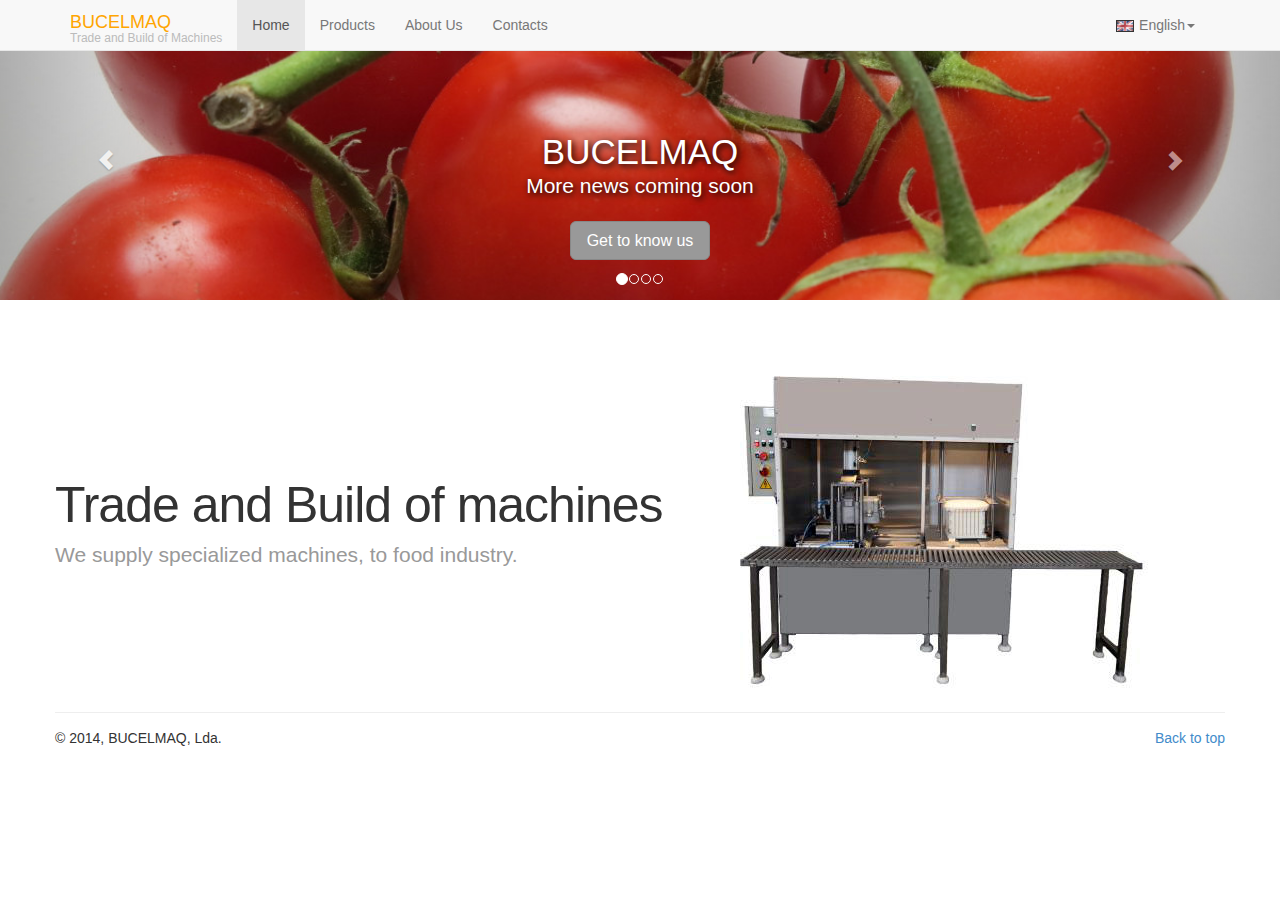
<file: en/index.html>
<!DOCTYPE html><head><meta charset=utf-8><meta http-equiv=X-UA-Compatible content="IE=edge"><meta name=viewport content="width=device-width, initial-scale=1"><meta name=description content=""><meta name=author content=""><link rel="shortcut icon" href=/public/assets/ico/favicon.ico><title>BUCELMAQ</title><link href=/public/cdn/twitter-bootstrap/3.1.1/css/bootstrap.min.css rel=stylesheet><link href=/public/css/custom.css rel=stylesheet></head><body role=document><div role=navigation class="navbar navbar-default navbar-fixed-top"><div class=container><div class=navbar-header><button type=button data-toggle=collapse data-target=.navbar-collapse class=navbar-toggle><span class=sr-only>Toogle navigation</span><span class=icon-bar></span><span class=icon-bar></span><span class=icon-bar></span><span class=icon-bar></span></button><a href=index.html class=navbar-brand><font color=Orange>BUCELMAQ</font><br><span>Trade and Build of Machines</span></a></div><div class="navbar-collapse collapse"><ul class="nav navbar-nav"><li class=menu><a href=index.html>Home</a></li><li class=menu><a href=products.html>Products</a></li><li class=menu><a href=about-us.html>About Us</a></li><li class=menu><a href=contacts.html>Contacts</a></li></ul><div class=navbar-right><ul class="nav navbar-nav"><li class=dropdown><a href=# data-toggle=dropdown data-locale=en class="current-locale dropdown-toggle"><img src=/public/assets/flags/en.gif class=flag>English<b class=caret></b></a><ul class=dropdown-menu><li><a href=# data-locale=fr class=locale><img src=/public/assets/flags/fr.gif class=flag>Français</a></li><li><a href=# data-locale=pt class=locale><img src=/public/assets/flags/pt.gif class=flag>Português</a></li></ul></li></ul></div></div></div></div><div id=myCarousel data-ride=carousel class="carousel slide"><ol class=carousel-indicators><li data-target=#myCarousel data-slide-to=0 class=active></li><li data-target=#myCarousel data-slide-to=1></li><li data-target=#myCarousel data-slide-to=2></li><li data-target=#myCarousel data-slide-to=3></li></ol><div class=carousel-inner><div class="item active"><img src=/public/assets/images/tomates1200x480.jpg class=img-responsive><div class=container-fluid><div class=carousel-caption><h1>BUCELMAQ</h1><p>More news coming soon</p><p><a href=about-us.html role=button class="btn btn-lg btn-primary">Get to know us</a></p></div></div></div><div class=item><img src=/public/assets/images/couves1200x480.jpg><div class=container-fluid><div class=carousel-caption><h1>Hardware Solutions</h1><p>Customized hardware development</p><p><a href=products.html role=button class="btn btn-lg btn-primary">Catalog</a></p></div></div></div><div class=item><img src=/public/assets/images/2espetadas1200x480.jpg class=img-responsive><div class=container-fluid><div class=carousel-caption><h1>BUCELMAQ</h1><p>More news coming soon</p><p><a href=about-us.html role=button class="btn btn-lg btn-primary">Get to know us</a></p></div></div></div><div class=item><img src=/public/assets/images/pineapple-1200x480.jpg><div class=container-fluid><div class=carousel-caption><h1>Hardware Solutions</h1><p>Customized hardware development</p><p><a href=products.html role=button class="btn btn-lg btn-primary">Catalog</a></p></div></div></div></div><a href=#myCarousel data-slide=prev class="left carousel-control"><span class="glyphicon glyphicon-chevron-left"></span></a><a href=#myCarousel data-slide=next class="right carousel-control"><span class="glyphicon glyphicon-chevron-right"></span></a></div><div class="container marketing"><div class="row featurette"><div class=col-md-7><h2 class=featurette-heading>Trade and Build of machines</h2><p class="lead text-muted">We supply specialized machines, to food industry.</p></div><div class=com-md-5><img src=/public/assets/images/traitement-viandes8.jpg class="featurette-image img-responsive"></div></div><hr class=featurette-divider><footer><p class=pull-right><a href=#>Back to top</a></p><p>&copy; 2014, BUCELMAQ, Lda.</p></footer></div><script src=https://code.jquery.com/jquery-1.10.2.min.js></script><script src=/public/cdn/twitter-bootstrap/3.1.1/js/bootstrap.min.js></script><script src=/public/cdn/holder/2.3.1/holder.min.js></script><script src="https://maps.google.com/maps/api/js?sensor=true&amp;.js"></script><script src=/public/cdn/gmaps.js/0.4.9/gmaps.js></script><script src=/public/js/custom.js></script></body>
</file>
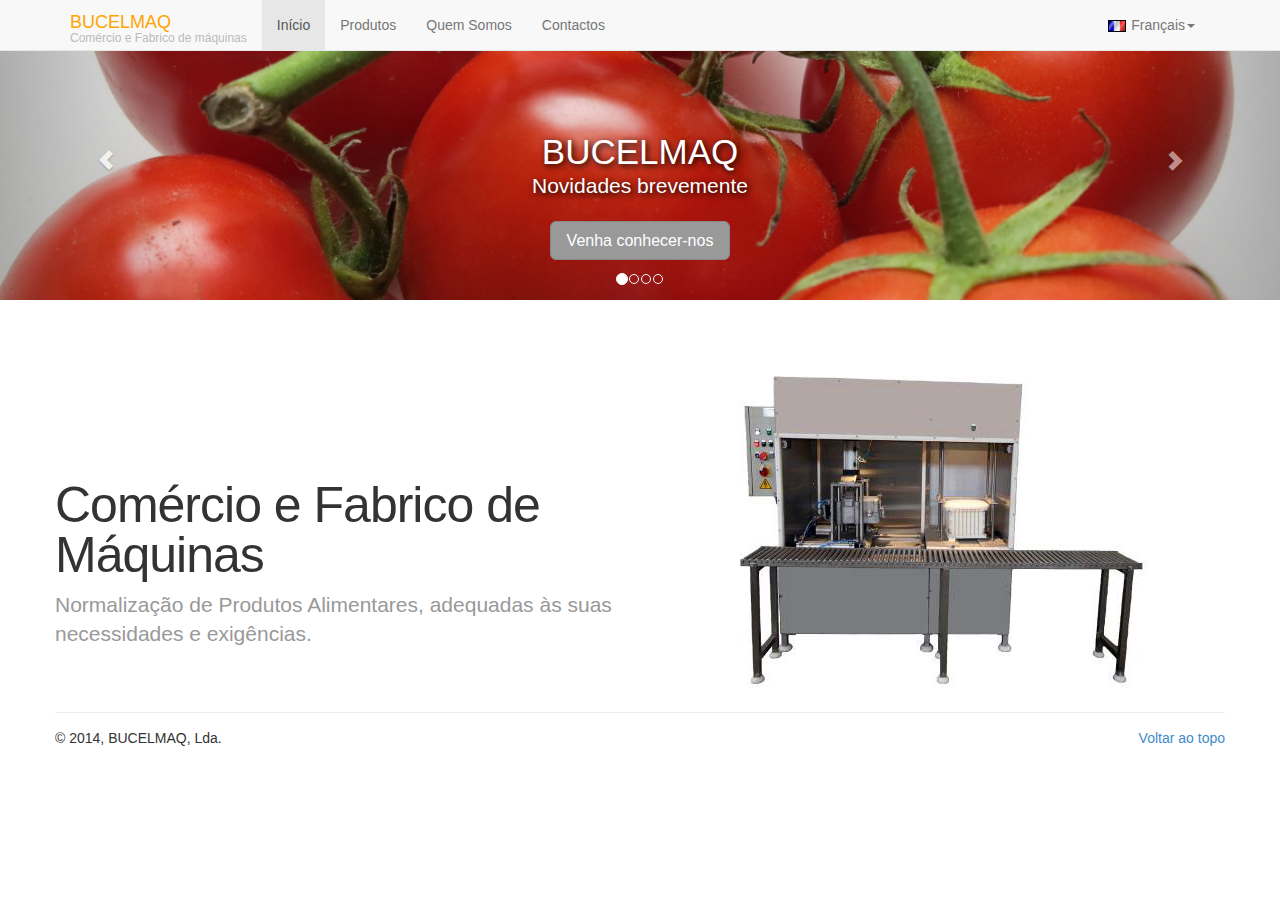
<file: fr/index.html>
<!DOCTYPE html><head><meta charset=utf-8><meta http-equiv=X-UA-Compatible content="IE=edge"><meta name=viewport content="width=device-width, initial-scale=1"><meta name=description content=""><meta name=author content=""><link rel="shortcut icon" href=/public/assets/ico/favicon.ico><title>BUCELMAQ</title><link href=/public/cdn/twitter-bootstrap/3.1.1/css/bootstrap.min.css rel=stylesheet><link href=/public/css/custom.css rel=stylesheet></head><body role=document><div role=navigation class="navbar navbar-default navbar-fixed-top"><div class=container><div class=navbar-header><button type=button data-toggle=collapse data-target=.navbar-collapse class=navbar-toggle><span class=sr-only>Toogle navigation</span><span class=icon-bar></span><span class=icon-bar></span><span class=icon-bar></span><span class=icon-bar></span></button><a href=index.html class=navbar-brand><font color=Orange>BUCELMAQ</font><br><span>Comércio e Fabrico de máquinas</span></a></div><div class="navbar-collapse collapse"><ul class="nav navbar-nav"><li class=menu><a href=index.html>Início</a></li><li class=menu><a href=products.html>Produtos</a></li><li class=menu><a href=about-us.html>Quem Somos</a></li><li class=menu><a href=contacts.html>Contactos</a></li></ul><div class=navbar-right><ul class="nav navbar-nav"><li class=dropdown><a href=# data-toggle=dropdown data-locale=fr class="current-locale dropdown-toggle"><img src=/public/assets/flags/fr.gif class=flag>Français<b class=caret></b></a><ul class=dropdown-menu><li><a href=# data-locale=en class=locale><img src=/public/assets/flags/en.gif class=flag>English</a></li><li><a href=# data-locale=pt class=locale><img src=/public/assets/flags/pt.gif class=flag>Português</a></li></ul></li></ul></div></div></div></div><div id=myCarousel data-ride=carousel class="carousel slide"><ol class=carousel-indicators><li data-target=#myCarousel data-slide-to=0 class=active></li><li data-target=#myCarousel data-slide-to=1></li><li data-target=#myCarousel data-slide-to=2></li><li data-target=#myCarousel data-slide-to=3></li></ol><div class=carousel-inner><div class="item active"><img src=/public/assets/images/tomates1200x480.jpg class=img-responsive><div class=container-fluid><div class=carousel-caption><h1>BUCELMAQ</h1><p>Novidades brevemente</p><p><a href=about-us.html role=button class="btn btn-lg btn-primary">Venha conhecer-nos</a></p></div></div></div><div class=item><img src=/public/assets/images/couves1200x480.jpg><div class=container-fluid><div class=carousel-caption><h1>Soluções de Maquinaria</h1><p>Adaptadas às suas exigências</p><p><a href=products.html role=button class="btn btn-lg btn-primary">Catálogo</a></p></div></div></div><div class=item><img src=/public/assets/images/2espetadas1200x480.jpg class=img-responsive><div class=container-fluid><div class=carousel-caption><h1>BUCELMAQ</h1><p>Novidades brevemente</p><p><a href=about-us.html role=button class="btn btn-lg btn-primary">Venha conhecer-nos</a></p></div></div></div><div class=item><img src=/public/assets/images/pineapple-1200x480.jpg><div class=container-fluid><div class=carousel-caption><h1>Soluções de Maquinaria</h1><p>Adaptadas às suas exigências</p><p><a href=products.html role=button class="btn btn-lg btn-primary">Catálogo</a></p></div></div></div></div><a href=#myCarousel data-slide=prev class="left carousel-control"><span class="glyphicon glyphicon-chevron-left"></span></a><a href=#myCarousel data-slide=next class="right carousel-control"><span class="glyphicon glyphicon-chevron-right"></span></a></div><div class="container marketing"><div class="row featurette"><div class=col-md-7><h2 class=featurette-heading>Comércio e Fabrico de Máquinas</h2><p class="lead text-muted">Normalização de Produtos Alimentares, adequadas às suas necessidades e exigências.</p></div><div class=com-md-5><img src=/public/assets/images/traitement-viandes8.jpg class="featurette-image img-responsive"></div></div><hr class=featurette-divider><footer><p class=pull-right><a href=#>Voltar ao topo</a></p><p>&copy; 2014, BUCELMAQ, Lda.</p></footer></div><script src=https://code.jquery.com/jquery-1.10.2.min.js></script><script src=/public/cdn/twitter-bootstrap/3.1.1/js/bootstrap.min.js></script><script src=/public/cdn/holder/2.3.1/holder.min.js></script><script src="https://maps.google.com/maps/api/js?sensor=true&amp;.js"></script><script src=/public/cdn/gmaps.js/0.4.9/gmaps.js></script><script src=/public/js/custom.js></script></body>
</file>
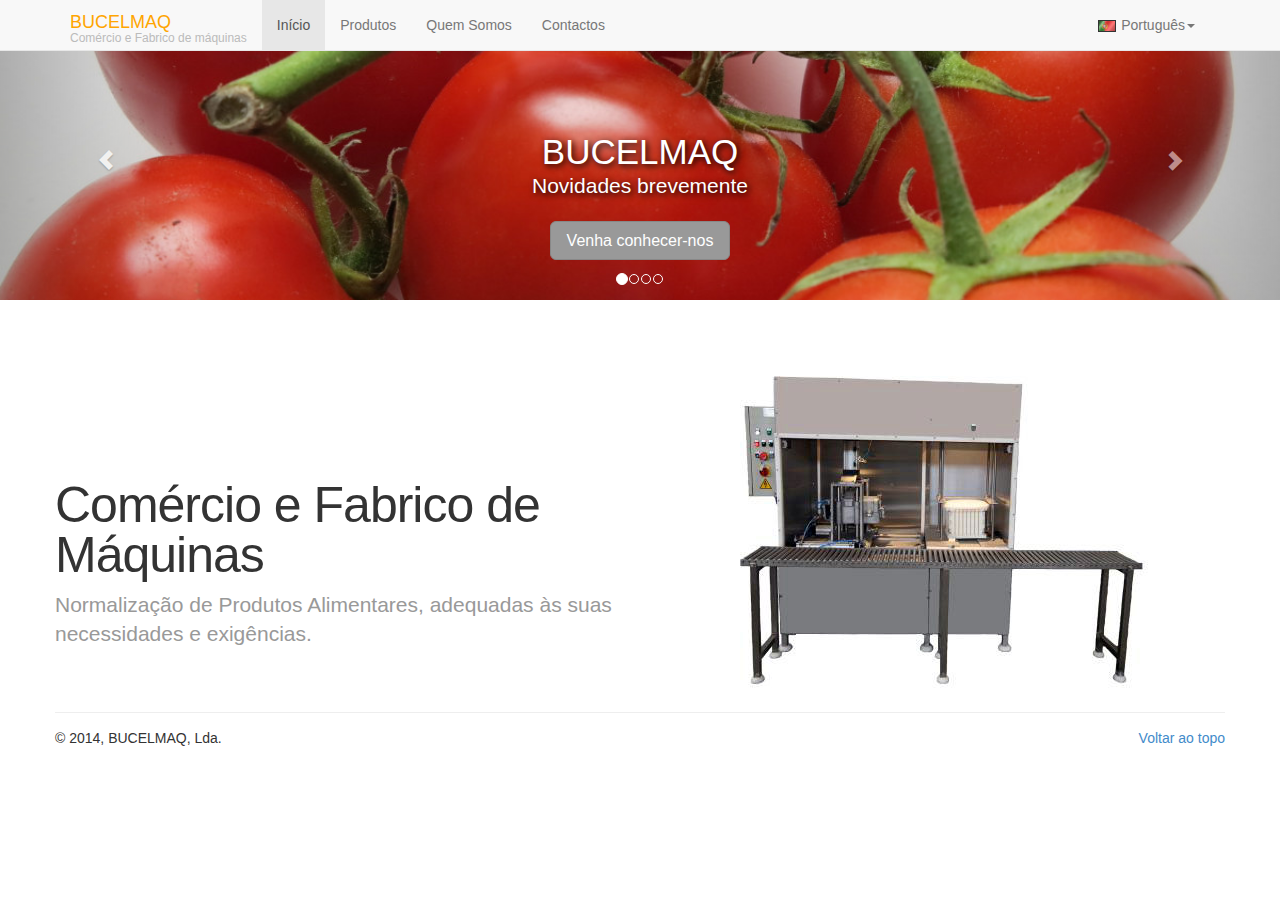
<file: pt/index.html>
<!DOCTYPE html><head><meta charset=utf-8><meta http-equiv=X-UA-Compatible content="IE=edge"><meta name=viewport content="width=device-width, initial-scale=1"><meta name=description content=""><meta name=author content=""><link rel="shortcut icon" href=/public/assets/ico/favicon.ico><title>BUCELMAQ</title><link href=/public/cdn/twitter-bootstrap/3.1.1/css/bootstrap.min.css rel=stylesheet><link href=/public/css/custom.css rel=stylesheet></head><body role=document><div role=navigation class="navbar navbar-default navbar-fixed-top"><div class=container><div class=navbar-header><button type=button data-toggle=collapse data-target=.navbar-collapse class=navbar-toggle><span class=sr-only>Toogle navigation</span><span class=icon-bar></span><span class=icon-bar></span><span class=icon-bar></span><span class=icon-bar></span></button><a href=index.html class=navbar-brand><font color=Orange>BUCELMAQ</font><br><span>Comércio e Fabrico de máquinas</span></a></div><div class="navbar-collapse collapse"><ul class="nav navbar-nav"><li class=menu><a href=index.html>Início</a></li><li class=menu><a href=products.html>Produtos</a></li><li class=menu><a href=about-us.html>Quem Somos</a></li><li class=menu><a href=contacts.html>Contactos</a></li></ul><div class=navbar-right><ul class="nav navbar-nav"><li class=dropdown><a href=# data-toggle=dropdown data-locale=pt class="current-locale dropdown-toggle"><img src=/public/assets/flags/pt.gif class=flag>Português<b class=caret></b></a><ul class=dropdown-menu><li><a href=# data-locale=en class=locale><img src=/public/assets/flags/en.gif class=flag>English</a></li><li><a href=# data-locale=fr class=locale><img src=/public/assets/flags/fr.gif class=flag>Français</a></li></ul></li></ul></div></div></div></div><div id=myCarousel data-ride=carousel class="carousel slide"><ol class=carousel-indicators><li data-target=#myCarousel data-slide-to=0 class=active></li><li data-target=#myCarousel data-slide-to=1></li><li data-target=#myCarousel data-slide-to=2></li><li data-target=#myCarousel data-slide-to=3></li></ol><div class=carousel-inner><div class="item active"><img src=/public/assets/images/tomates1200x480.jpg class=img-responsive><div class=container-fluid><div class=carousel-caption><h1>BUCELMAQ</h1><p>Novidades brevemente</p><p><a href=about-us.html role=button class="btn btn-lg btn-primary">Venha conhecer-nos</a></p></div></div></div><div class=item><img src=/public/assets/images/couves1200x480.jpg><div class=container-fluid><div class=carousel-caption><h1>Soluções de Maquinaria</h1><p>Adaptadas às suas exigências</p><p><a href=products.html role=button class="btn btn-lg btn-primary">Catálogo</a></p></div></div></div><div class=item><img src=/public/assets/images/2espetadas1200x480.jpg class=img-responsive><div class=container-fluid><div class=carousel-caption><h1>BUCELMAQ</h1><p>Novidades brevemente</p><p><a href=about-us.html role=button class="btn btn-lg btn-primary">Venha conhecer-nos</a></p></div></div></div><div class=item><img src=/public/assets/images/pineapple-1200x480.jpg><div class=container-fluid><div class=carousel-caption><h1>Soluções de Maquinaria</h1><p>Adaptadas às suas exigências</p><p><a href=products.html role=button class="btn btn-lg btn-primary">Catálogo</a></p></div></div></div></div><a href=#myCarousel data-slide=prev class="left carousel-control"><span class="glyphicon glyphicon-chevron-left"></span></a><a href=#myCarousel data-slide=next class="right carousel-control"><span class="glyphicon glyphicon-chevron-right"></span></a></div><div class="container marketing"><div class="row featurette"><div class=col-md-7><h2 class=featurette-heading>Comércio e Fabrico de Máquinas</h2><p class="lead text-muted">Normalização de Produtos Alimentares, adequadas às suas necessidades e exigências.</p></div><div class=com-md-5><img src=/public/assets/images/traitement-viandes8.jpg class="featurette-image img-responsive"></div></div><hr class=featurette-divider><footer><p class=pull-right><a href=#>Voltar ao topo</a></p><p>&copy; 2014, BUCELMAQ, Lda.</p></footer></div><script src=https://code.jquery.com/jquery-1.10.2.min.js></script><script src=/public/cdn/twitter-bootstrap/3.1.1/js/bootstrap.min.js></script><script src=/public/cdn/holder/2.3.1/holder.min.js></script><script src="https://maps.google.com/maps/api/js?sensor=true&amp;.js"></script><script src=/public/cdn/gmaps.js/0.4.9/gmaps.js></script><script src=/public/js/custom.js></script></body>
</file>
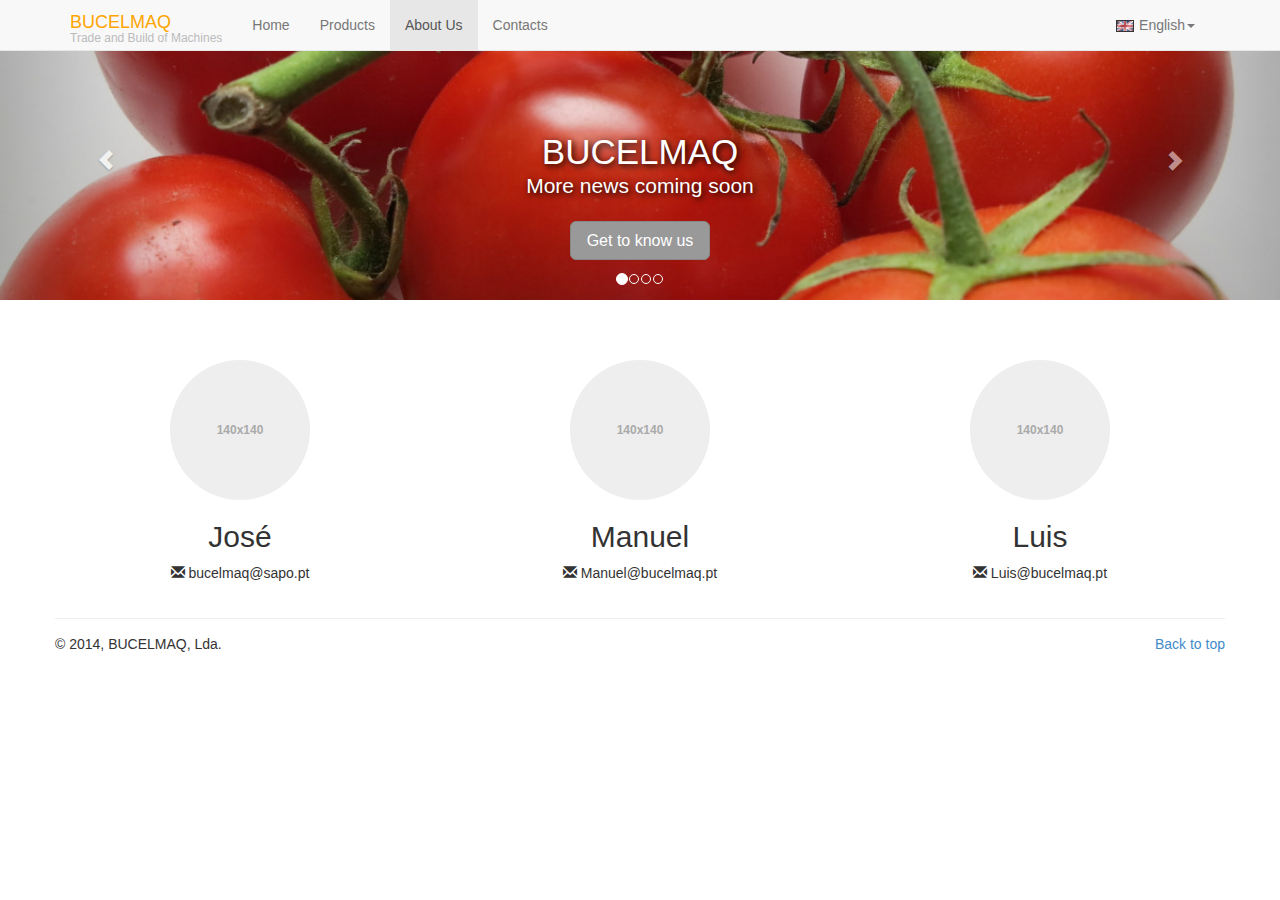
<file: en/about-us.html>
<!DOCTYPE html><head><meta charset=utf-8><meta http-equiv=X-UA-Compatible content="IE=edge"><meta name=viewport content="width=device-width, initial-scale=1"><meta name=description content=""><meta name=author content=""><link rel="shortcut icon" href=/public/assets/ico/favicon.ico><title>BUCELMAQ</title><link href=/public/cdn/twitter-bootstrap/3.1.1/css/bootstrap.min.css rel=stylesheet><link href=/public/css/custom.css rel=stylesheet></head><body role=document><div role=navigation class="navbar navbar-default navbar-fixed-top"><div class=container><div class=navbar-header><button type=button data-toggle=collapse data-target=.navbar-collapse class=navbar-toggle><span class=sr-only>Toogle navigation</span><span class=icon-bar></span><span class=icon-bar></span><span class=icon-bar></span><span class=icon-bar></span></button><a href=index.html class=navbar-brand><font color=Orange>BUCELMAQ</font><br><span>Trade and Build of Machines</span></a></div><div class="navbar-collapse collapse"><ul class="nav navbar-nav"><li class=menu><a href=index.html>Home</a></li><li class=menu><a href=products.html>Products</a></li><li class=menu><a href=about-us.html>About Us</a></li><li class=menu><a href=contacts.html>Contacts</a></li></ul><div class=navbar-right><ul class="nav navbar-nav"><li class=dropdown><a href=# data-toggle=dropdown data-locale=en class="current-locale dropdown-toggle"><img src=/public/assets/flags/en.gif class=flag>English<b class=caret></b></a><ul class=dropdown-menu><li><a href=# data-locale=fr class=locale><img src=/public/assets/flags/fr.gif class=flag>Français</a></li><li><a href=# data-locale=pt class=locale><img src=/public/assets/flags/pt.gif class=flag>Português</a></li></ul></li></ul></div></div></div></div><div id=myCarousel data-ride=carousel class="carousel slide"><ol class=carousel-indicators><li data-target=#myCarousel data-slide-to=0 class=active></li><li data-target=#myCarousel data-slide-to=1></li><li data-target=#myCarousel data-slide-to=2></li><li data-target=#myCarousel data-slide-to=3></li></ol><div class=carousel-inner><div class="item active"><img src=/public/assets/images/tomates1200x480.jpg class=img-responsive><div class=container-fluid><div class=carousel-caption><h1>BUCELMAQ</h1><p>More news coming soon</p><p><a href=about-us.html role=button class="btn btn-lg btn-primary">Get to know us</a></p></div></div></div><div class=item><img src=/public/assets/images/couves1200x480.jpg><div class=container-fluid><div class=carousel-caption><h1>Hardware Solutions</h1><p>Customized hardware development</p><p><a href=products.html role=button class="btn btn-lg btn-primary">Catalog</a></p></div></div></div><div class=item><img src=/public/assets/images/2espetadas1200x480.jpg class=img-responsive><div class=container-fluid><div class=carousel-caption><h1>BUCELMAQ</h1><p>More news coming soon</p><p><a href=about-us.html role=button class="btn btn-lg btn-primary">Get to know us</a></p></div></div></div><div class=item><img src=/public/assets/images/pineapple-1200x480.jpg><div class=container-fluid><div class=carousel-caption><h1>Hardware Solutions</h1><p>Customized hardware development</p><p><a href=products.html role=button class="btn btn-lg btn-primary">Catalog</a></p></div></div></div></div><a href=#myCarousel data-slide=prev class="left carousel-control"><span class="glyphicon glyphicon-chevron-left"></span></a><a href=#myCarousel data-slide=next class="right carousel-control"><span class="glyphicon glyphicon-chevron-right"></span></a></div><div class="container marketing"><div class=row><div class=col-lg-4><img data-src=holder.js/140x140 class=img-circle><h2>José</h2><span class="glyphicon glyphicon-envelope"></span> bucelmaq@sapo.pt</div><div class=col-lg-4><img data-src=holder.js/140x140 class=img-circle><h2>Manuel</h2><span class="glyphicon glyphicon-envelope"></span> Manuel@bucelmaq.pt</div><div class=col-lg-4><img data-src=holder.js/140x140 class=img-circle><h2>Luis</h2><span class="glyphicon glyphicon-envelope"></span> Luis@bucelmaq.pt</div></div><hr class=featurette-divider><footer><p class=pull-right><a href=#>Back to top</a></p><p>&copy; 2014, BUCELMAQ, Lda.</p></footer></div><script src=https://code.jquery.com/jquery-1.10.2.min.js></script><script src=/public/cdn/twitter-bootstrap/3.1.1/js/bootstrap.min.js></script><script src=/public/cdn/holder/2.3.1/holder.min.js></script><script src="https://maps.google.com/maps/api/js?sensor=true&amp;.js"></script><script src=/public/cdn/gmaps.js/0.4.9/gmaps.js></script><script src=/public/js/custom.js></script></body>
</file>
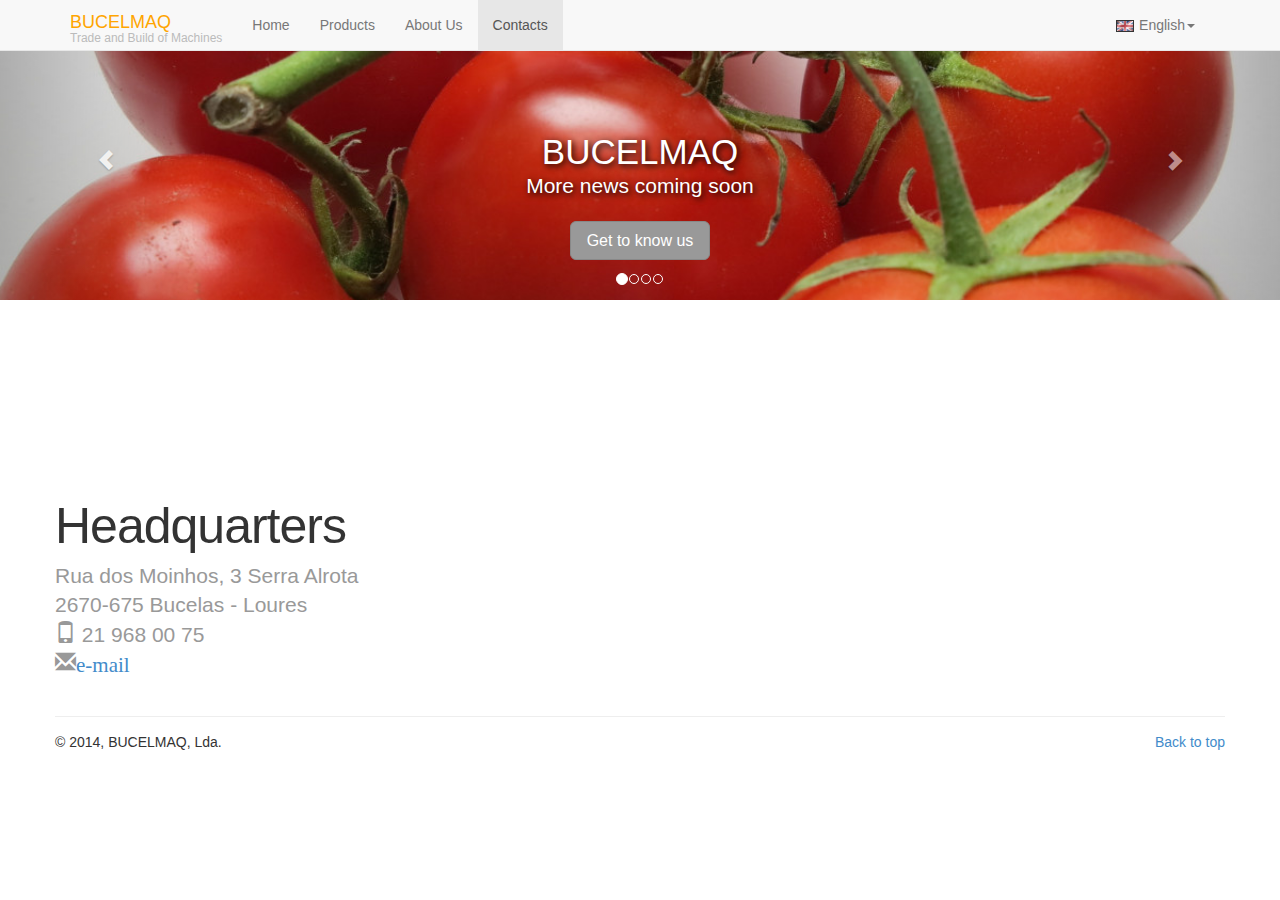
<file: en/contacts.html>
<!DOCTYPE html><head><meta charset=utf-8><meta http-equiv=X-UA-Compatible content="IE=edge"><meta name=viewport content="width=device-width, initial-scale=1"><meta name=description content=""><meta name=author content=""><link rel="shortcut icon" href=/public/assets/ico/favicon.ico><title>BUCELMAQ</title><link href=/public/cdn/twitter-bootstrap/3.1.1/css/bootstrap.min.css rel=stylesheet><link href=/public/css/custom.css rel=stylesheet></head><body role=document><div role=navigation class="navbar navbar-default navbar-fixed-top"><div class=container><div class=navbar-header><button type=button data-toggle=collapse data-target=.navbar-collapse class=navbar-toggle><span class=sr-only>Toogle navigation</span><span class=icon-bar></span><span class=icon-bar></span><span class=icon-bar></span><span class=icon-bar></span></button><a href=index.html class=navbar-brand><font color=Orange>BUCELMAQ</font><br><span>Trade and Build of Machines</span></a></div><div class="navbar-collapse collapse"><ul class="nav navbar-nav"><li class=menu><a href=index.html>Home</a></li><li class=menu><a href=products.html>Products</a></li><li class=menu><a href=about-us.html>About Us</a></li><li class=menu><a href=contacts.html>Contacts</a></li></ul><div class=navbar-right><ul class="nav navbar-nav"><li class=dropdown><a href=# data-toggle=dropdown data-locale=en class="current-locale dropdown-toggle"><img src=/public/assets/flags/en.gif class=flag>English<b class=caret></b></a><ul class=dropdown-menu><li><a href=# data-locale=fr class=locale><img src=/public/assets/flags/fr.gif class=flag>Français</a></li><li><a href=# data-locale=pt class=locale><img src=/public/assets/flags/pt.gif class=flag>Português</a></li></ul></li></ul></div></div></div></div><div id=myCarousel data-ride=carousel class="carousel slide"><ol class=carousel-indicators><li data-target=#myCarousel data-slide-to=0 class=active></li><li data-target=#myCarousel data-slide-to=1></li><li data-target=#myCarousel data-slide-to=2></li><li data-target=#myCarousel data-slide-to=3></li></ol><div class=carousel-inner><div class="item active"><img src=/public/assets/images/tomates1200x480.jpg class=img-responsive><div class=container-fluid><div class=carousel-caption><h1>BUCELMAQ</h1><p>More news coming soon</p><p><a href=about-us.html role=button class="btn btn-lg btn-primary">Get to know us</a></p></div></div></div><div class=item><img src=/public/assets/images/couves1200x480.jpg><div class=container-fluid><div class=carousel-caption><h1>Hardware Solutions</h1><p>Customized hardware development</p><p><a href=products.html role=button class="btn btn-lg btn-primary">Catalog</a></p></div></div></div><div class=item><img src=/public/assets/images/2espetadas1200x480.jpg class=img-responsive><div class=container-fluid><div class=carousel-caption><h1>BUCELMAQ</h1><p>More news coming soon</p><p><a href=about-us.html role=button class="btn btn-lg btn-primary">Get to know us</a></p></div></div></div><div class=item><img src=/public/assets/images/pineapple-1200x480.jpg><div class=container-fluid><div class=carousel-caption><h1>Hardware Solutions</h1><p>Customized hardware development</p><p><a href=products.html role=button class="btn btn-lg btn-primary">Catalog</a></p></div></div></div></div><a href=#myCarousel data-slide=prev class="left carousel-control"><span class="glyphicon glyphicon-chevron-left"></span></a><a href=#myCarousel data-slide=next class="right carousel-control"><span class="glyphicon glyphicon-chevron-right"></span></a></div><div class="container marketing"><div class="row featurette"><div class=col-lg-4></div></div><div class="row featurette"><div class=col-md-7><h4 class=featurette-heading>Headquarters</h4><p class="lead text-muted">Rua dos Moinhos, 3 Serra Alrota<br>2670-675 Bucelas - Loures<br><span class="glyphicon glyphicon-phone"></span> 21 968 00 75<br><span class="glyphicon glyphicon-envelope"><a href=mailto:bucelmaq@sapo.pt>e-mail</a></span></p></div><div id=map-canvas-1 class="col-md-5 map"></div></div><hr class=featurette-divider><footer><p class=pull-right><a href=#>Back to top</a></p><p>&copy; 2014, BUCELMAQ, Lda.</p></footer></div><script src=https://code.jquery.com/jquery-1.10.2.min.js></script><script src=/public/cdn/twitter-bootstrap/3.1.1/js/bootstrap.min.js></script><script src=/public/cdn/holder/2.3.1/holder.min.js></script><script src="https://maps.google.com/maps/api/js?sensor=true&amp;.js"></script><script src=/public/cdn/gmaps.js/0.4.9/gmaps.js></script><script src=/public/js/custom.js></script></body>
</file>
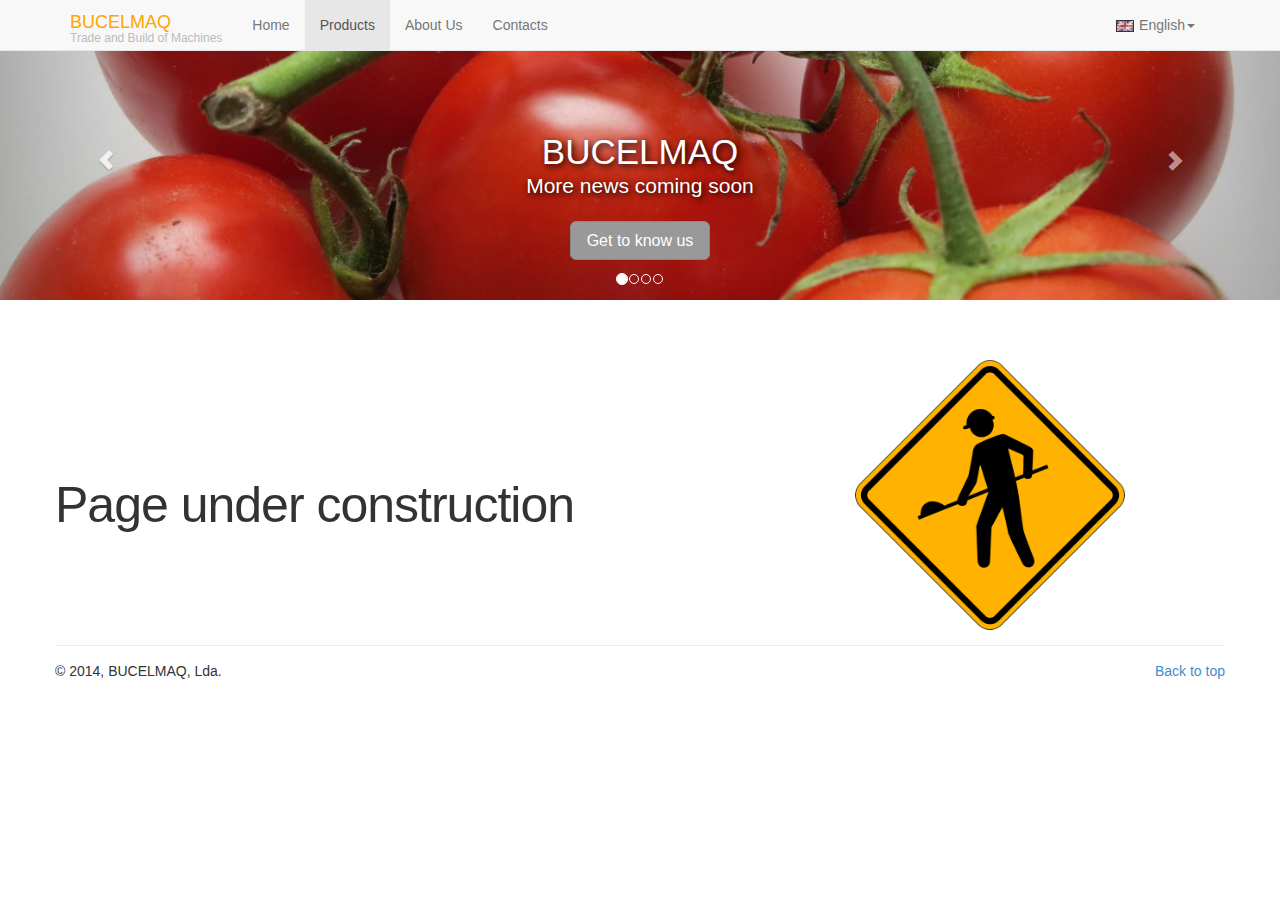
<file: en/products.html>
<!DOCTYPE html><head><meta charset=utf-8><meta http-equiv=X-UA-Compatible content="IE=edge"><meta name=viewport content="width=device-width, initial-scale=1"><meta name=description content=""><meta name=author content=""><link rel="shortcut icon" href=/public/assets/ico/favicon.ico><title>BUCELMAQ</title><link href=/public/cdn/twitter-bootstrap/3.1.1/css/bootstrap.min.css rel=stylesheet><link href=/public/css/custom.css rel=stylesheet></head><body role=document><div role=navigation class="navbar navbar-default navbar-fixed-top"><div class=container><div class=navbar-header><button type=button data-toggle=collapse data-target=.navbar-collapse class=navbar-toggle><span class=sr-only>Toogle navigation</span><span class=icon-bar></span><span class=icon-bar></span><span class=icon-bar></span><span class=icon-bar></span></button><a href=index.html class=navbar-brand><font color=Orange>BUCELMAQ</font><br><span>Trade and Build of Machines</span></a></div><div class="navbar-collapse collapse"><ul class="nav navbar-nav"><li class=menu><a href=index.html>Home</a></li><li class=menu><a href=products.html>Products</a></li><li class=menu><a href=about-us.html>About Us</a></li><li class=menu><a href=contacts.html>Contacts</a></li></ul><div class=navbar-right><ul class="nav navbar-nav"><li class=dropdown><a href=# data-toggle=dropdown data-locale=en class="current-locale dropdown-toggle"><img src=/public/assets/flags/en.gif class=flag>English<b class=caret></b></a><ul class=dropdown-menu><li><a href=# data-locale=fr class=locale><img src=/public/assets/flags/fr.gif class=flag>Français</a></li><li><a href=# data-locale=pt class=locale><img src=/public/assets/flags/pt.gif class=flag>Português</a></li></ul></li></ul></div></div></div></div><div id=myCarousel data-ride=carousel class="carousel slide"><ol class=carousel-indicators><li data-target=#myCarousel data-slide-to=0 class=active></li><li data-target=#myCarousel data-slide-to=1></li><li data-target=#myCarousel data-slide-to=2></li><li data-target=#myCarousel data-slide-to=3></li></ol><div class=carousel-inner><div class="item active"><img src=/public/assets/images/tomates1200x480.jpg class=img-responsive><div class=container-fluid><div class=carousel-caption><h1>BUCELMAQ</h1><p>More news coming soon</p><p><a href=about-us.html role=button class="btn btn-lg btn-primary">Get to know us</a></p></div></div></div><div class=item><img src=/public/assets/images/couves1200x480.jpg><div class=container-fluid><div class=carousel-caption><h1>Hardware Solutions</h1><p>Customized hardware development</p><p><a href=products.html role=button class="btn btn-lg btn-primary">Catalog</a></p></div></div></div><div class=item><img src=/public/assets/images/2espetadas1200x480.jpg class=img-responsive><div class=container-fluid><div class=carousel-caption><h1>BUCELMAQ</h1><p>More news coming soon</p><p><a href=about-us.html role=button class="btn btn-lg btn-primary">Get to know us</a></p></div></div></div><div class=item><img src=/public/assets/images/pineapple-1200x480.jpg><div class=container-fluid><div class=carousel-caption><h1>Hardware Solutions</h1><p>Customized hardware development</p><p><a href=products.html role=button class="btn btn-lg btn-primary">Catalog</a></p></div></div></div></div><a href=#myCarousel data-slide=prev class="left carousel-control"><span class="glyphicon glyphicon-chevron-left"></span></a><a href=#myCarousel data-slide=next class="right carousel-control"><span class="glyphicon glyphicon-chevron-right"></span></a></div><div class="container marketing"><div class="row featurette"><div class=col-md-8><div class=featurette-heading>Page under construction</div></div><div class=col-md-3><img src=/public/assets/images/under_construction.png class="featurette-image img-responsive"></div></div><hr class=featurette-divider><footer><p class=pull-right><a href=#>Back to top</a></p><p>&copy; 2014, BUCELMAQ, Lda.</p></footer></div><script src=https://code.jquery.com/jquery-1.10.2.min.js></script><script src=/public/cdn/twitter-bootstrap/3.1.1/js/bootstrap.min.js></script><script src=/public/cdn/holder/2.3.1/holder.min.js></script><script src="https://maps.google.com/maps/api/js?sensor=true&amp;.js"></script><script src=/public/cdn/gmaps.js/0.4.9/gmaps.js></script><script src=/public/js/custom.js></script></body>
</file>
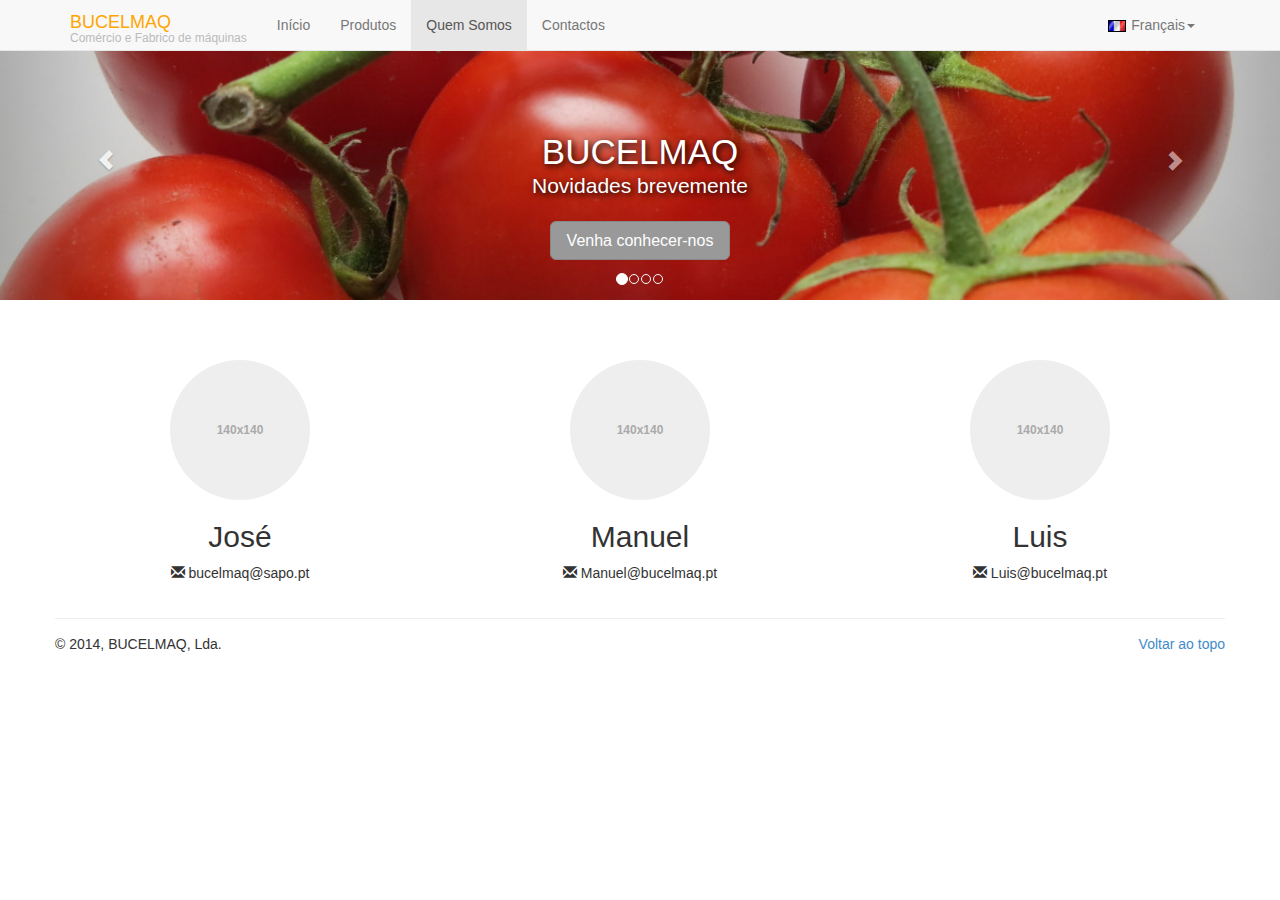
<file: fr/about-us.html>
<!DOCTYPE html><head><meta charset=utf-8><meta http-equiv=X-UA-Compatible content="IE=edge"><meta name=viewport content="width=device-width, initial-scale=1"><meta name=description content=""><meta name=author content=""><link rel="shortcut icon" href=/public/assets/ico/favicon.ico><title>BUCELMAQ</title><link href=/public/cdn/twitter-bootstrap/3.1.1/css/bootstrap.min.css rel=stylesheet><link href=/public/css/custom.css rel=stylesheet></head><body role=document><div role=navigation class="navbar navbar-default navbar-fixed-top"><div class=container><div class=navbar-header><button type=button data-toggle=collapse data-target=.navbar-collapse class=navbar-toggle><span class=sr-only>Toogle navigation</span><span class=icon-bar></span><span class=icon-bar></span><span class=icon-bar></span><span class=icon-bar></span></button><a href=index.html class=navbar-brand><font color=Orange>BUCELMAQ</font><br><span>Comércio e Fabrico de máquinas</span></a></div><div class="navbar-collapse collapse"><ul class="nav navbar-nav"><li class=menu><a href=index.html>Início</a></li><li class=menu><a href=products.html>Produtos</a></li><li class=menu><a href=about-us.html>Quem Somos</a></li><li class=menu><a href=contacts.html>Contactos</a></li></ul><div class=navbar-right><ul class="nav navbar-nav"><li class=dropdown><a href=# data-toggle=dropdown data-locale=fr class="current-locale dropdown-toggle"><img src=/public/assets/flags/fr.gif class=flag>Français<b class=caret></b></a><ul class=dropdown-menu><li><a href=# data-locale=en class=locale><img src=/public/assets/flags/en.gif class=flag>English</a></li><li><a href=# data-locale=pt class=locale><img src=/public/assets/flags/pt.gif class=flag>Português</a></li></ul></li></ul></div></div></div></div><div id=myCarousel data-ride=carousel class="carousel slide"><ol class=carousel-indicators><li data-target=#myCarousel data-slide-to=0 class=active></li><li data-target=#myCarousel data-slide-to=1></li><li data-target=#myCarousel data-slide-to=2></li><li data-target=#myCarousel data-slide-to=3></li></ol><div class=carousel-inner><div class="item active"><img src=/public/assets/images/tomates1200x480.jpg class=img-responsive><div class=container-fluid><div class=carousel-caption><h1>BUCELMAQ</h1><p>Novidades brevemente</p><p><a href=about-us.html role=button class="btn btn-lg btn-primary">Venha conhecer-nos</a></p></div></div></div><div class=item><img src=/public/assets/images/couves1200x480.jpg><div class=container-fluid><div class=carousel-caption><h1>Soluções de Maquinaria</h1><p>Adaptadas às suas exigências</p><p><a href=products.html role=button class="btn btn-lg btn-primary">Catálogo</a></p></div></div></div><div class=item><img src=/public/assets/images/2espetadas1200x480.jpg class=img-responsive><div class=container-fluid><div class=carousel-caption><h1>BUCELMAQ</h1><p>Novidades brevemente</p><p><a href=about-us.html role=button class="btn btn-lg btn-primary">Venha conhecer-nos</a></p></div></div></div><div class=item><img src=/public/assets/images/pineapple-1200x480.jpg><div class=container-fluid><div class=carousel-caption><h1>Soluções de Maquinaria</h1><p>Adaptadas às suas exigências</p><p><a href=products.html role=button class="btn btn-lg btn-primary">Catálogo</a></p></div></div></div></div><a href=#myCarousel data-slide=prev class="left carousel-control"><span class="glyphicon glyphicon-chevron-left"></span></a><a href=#myCarousel data-slide=next class="right carousel-control"><span class="glyphicon glyphicon-chevron-right"></span></a></div><div class="container marketing"><div class=row><div class=col-lg-4><img data-src=holder.js/140x140 class=img-circle><h2>José</h2><span class="glyphicon glyphicon-envelope"></span> bucelmaq@sapo.pt</div><div class=col-lg-4><img data-src=holder.js/140x140 class=img-circle><h2>Manuel</h2><span class="glyphicon glyphicon-envelope"></span> Manuel@bucelmaq.pt</div><div class=col-lg-4><img data-src=holder.js/140x140 class=img-circle><h2>Luis</h2><span class="glyphicon glyphicon-envelope"></span> Luis@bucelmaq.pt</div></div><hr class=featurette-divider><footer><p class=pull-right><a href=#>Voltar ao topo</a></p><p>&copy; 2014, BUCELMAQ, Lda.</p></footer></div><script src=https://code.jquery.com/jquery-1.10.2.min.js></script><script src=/public/cdn/twitter-bootstrap/3.1.1/js/bootstrap.min.js></script><script src=/public/cdn/holder/2.3.1/holder.min.js></script><script src="https://maps.google.com/maps/api/js?sensor=true&amp;.js"></script><script src=/public/cdn/gmaps.js/0.4.9/gmaps.js></script><script src=/public/js/custom.js></script></body>
</file>
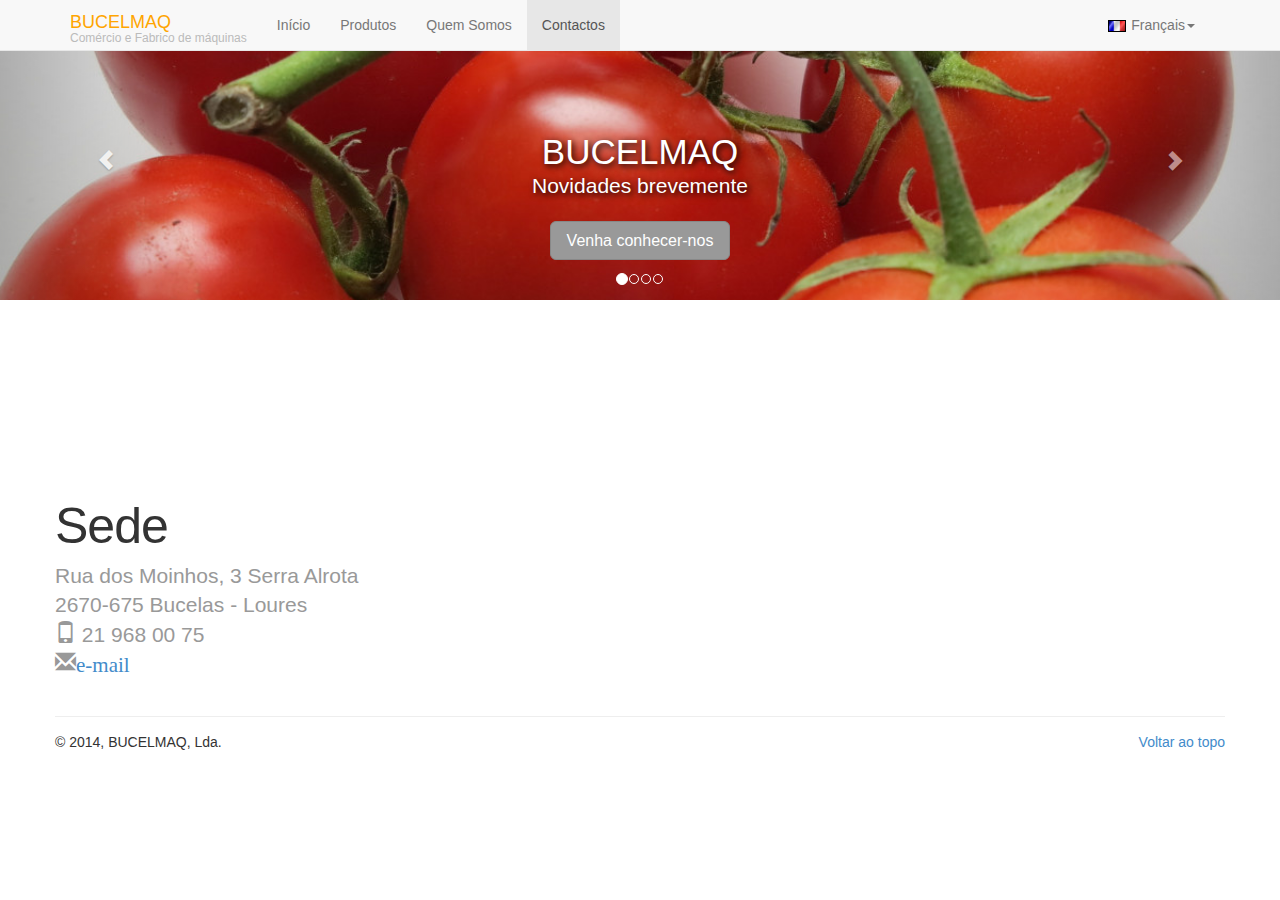
<file: fr/contacts.html>
<!DOCTYPE html><head><meta charset=utf-8><meta http-equiv=X-UA-Compatible content="IE=edge"><meta name=viewport content="width=device-width, initial-scale=1"><meta name=description content=""><meta name=author content=""><link rel="shortcut icon" href=/public/assets/ico/favicon.ico><title>BUCELMAQ</title><link href=/public/cdn/twitter-bootstrap/3.1.1/css/bootstrap.min.css rel=stylesheet><link href=/public/css/custom.css rel=stylesheet></head><body role=document><div role=navigation class="navbar navbar-default navbar-fixed-top"><div class=container><div class=navbar-header><button type=button data-toggle=collapse data-target=.navbar-collapse class=navbar-toggle><span class=sr-only>Toogle navigation</span><span class=icon-bar></span><span class=icon-bar></span><span class=icon-bar></span><span class=icon-bar></span></button><a href=index.html class=navbar-brand><font color=Orange>BUCELMAQ</font><br><span>Comércio e Fabrico de máquinas</span></a></div><div class="navbar-collapse collapse"><ul class="nav navbar-nav"><li class=menu><a href=index.html>Início</a></li><li class=menu><a href=products.html>Produtos</a></li><li class=menu><a href=about-us.html>Quem Somos</a></li><li class=menu><a href=contacts.html>Contactos</a></li></ul><div class=navbar-right><ul class="nav navbar-nav"><li class=dropdown><a href=# data-toggle=dropdown data-locale=fr class="current-locale dropdown-toggle"><img src=/public/assets/flags/fr.gif class=flag>Français<b class=caret></b></a><ul class=dropdown-menu><li><a href=# data-locale=en class=locale><img src=/public/assets/flags/en.gif class=flag>English</a></li><li><a href=# data-locale=pt class=locale><img src=/public/assets/flags/pt.gif class=flag>Português</a></li></ul></li></ul></div></div></div></div><div id=myCarousel data-ride=carousel class="carousel slide"><ol class=carousel-indicators><li data-target=#myCarousel data-slide-to=0 class=active></li><li data-target=#myCarousel data-slide-to=1></li><li data-target=#myCarousel data-slide-to=2></li><li data-target=#myCarousel data-slide-to=3></li></ol><div class=carousel-inner><div class="item active"><img src=/public/assets/images/tomates1200x480.jpg class=img-responsive><div class=container-fluid><div class=carousel-caption><h1>BUCELMAQ</h1><p>Novidades brevemente</p><p><a href=about-us.html role=button class="btn btn-lg btn-primary">Venha conhecer-nos</a></p></div></div></div><div class=item><img src=/public/assets/images/couves1200x480.jpg><div class=container-fluid><div class=carousel-caption><h1>Soluções de Maquinaria</h1><p>Adaptadas às suas exigências</p><p><a href=products.html role=button class="btn btn-lg btn-primary">Catálogo</a></p></div></div></div><div class=item><img src=/public/assets/images/2espetadas1200x480.jpg class=img-responsive><div class=container-fluid><div class=carousel-caption><h1>BUCELMAQ</h1><p>Novidades brevemente</p><p><a href=about-us.html role=button class="btn btn-lg btn-primary">Venha conhecer-nos</a></p></div></div></div><div class=item><img src=/public/assets/images/pineapple-1200x480.jpg><div class=container-fluid><div class=carousel-caption><h1>Soluções de Maquinaria</h1><p>Adaptadas às suas exigências</p><p><a href=products.html role=button class="btn btn-lg btn-primary">Catálogo</a></p></div></div></div></div><a href=#myCarousel data-slide=prev class="left carousel-control"><span class="glyphicon glyphicon-chevron-left"></span></a><a href=#myCarousel data-slide=next class="right carousel-control"><span class="glyphicon glyphicon-chevron-right"></span></a></div><div class="container marketing"><div class="row featurette"><div class=col-lg-4></div></div><div class="row featurette"><div class=col-md-7><h4 class=featurette-heading>Sede</h4><p class="lead text-muted">Rua dos Moinhos, 3 Serra Alrota<br>2670-675 Bucelas - Loures<br><span class="glyphicon glyphicon-phone"></span> 21 968 00 75<br><span class="glyphicon glyphicon-envelope"><a href=mailto:bucelmaq@sapo.pt>e-mail</a></span></p></div><div id=map-canvas-1 class="col-md-5 map"></div></div><hr class=featurette-divider><footer><p class=pull-right><a href=#>Voltar ao topo</a></p><p>&copy; 2014, BUCELMAQ, Lda.</p></footer></div><script src=https://code.jquery.com/jquery-1.10.2.min.js></script><script src=/public/cdn/twitter-bootstrap/3.1.1/js/bootstrap.min.js></script><script src=/public/cdn/holder/2.3.1/holder.min.js></script><script src="https://maps.google.com/maps/api/js?sensor=true&amp;.js"></script><script src=/public/cdn/gmaps.js/0.4.9/gmaps.js></script><script src=/public/js/custom.js></script></body>
</file>
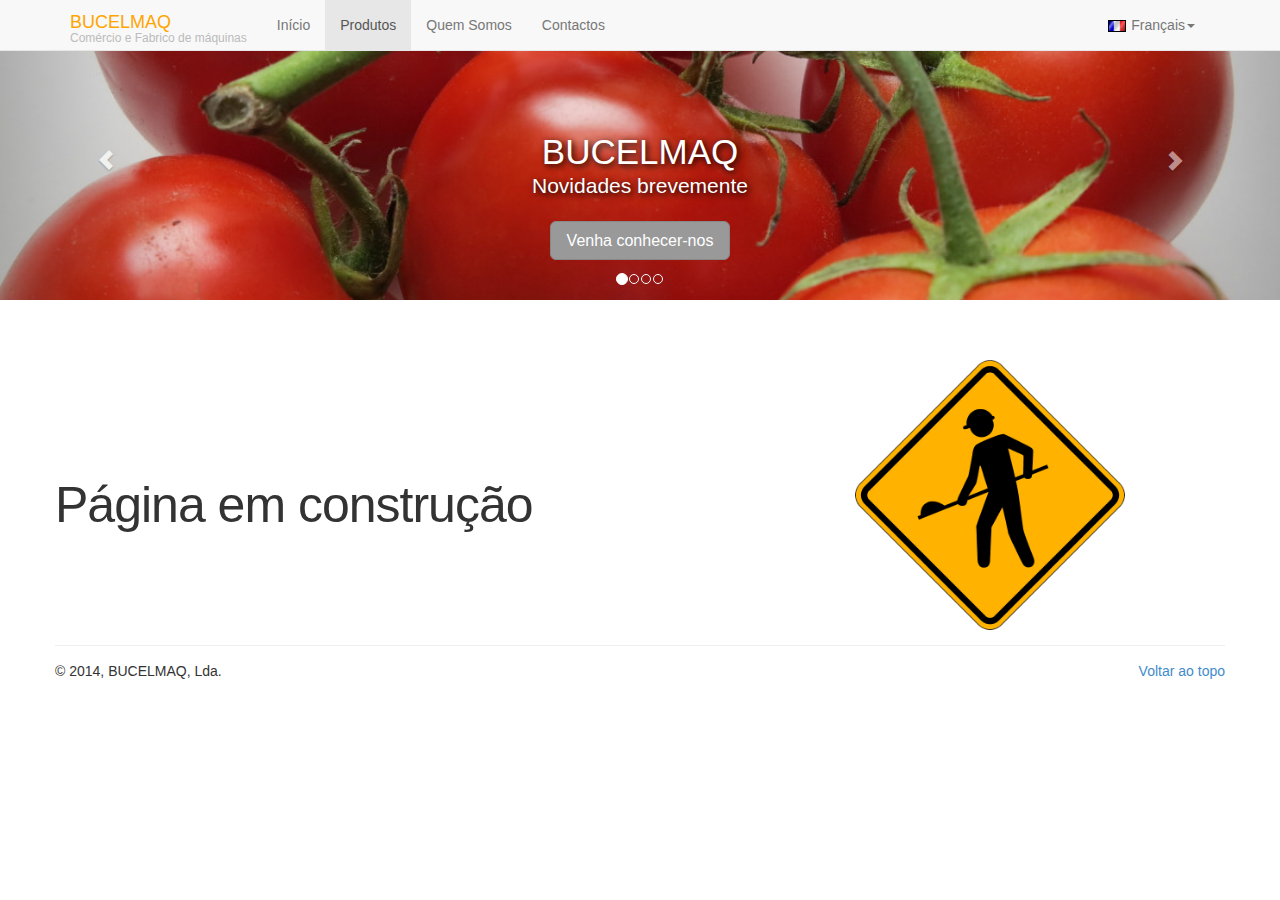
<file: fr/products.html>
<!DOCTYPE html><head><meta charset=utf-8><meta http-equiv=X-UA-Compatible content="IE=edge"><meta name=viewport content="width=device-width, initial-scale=1"><meta name=description content=""><meta name=author content=""><link rel="shortcut icon" href=/public/assets/ico/favicon.ico><title>BUCELMAQ</title><link href=/public/cdn/twitter-bootstrap/3.1.1/css/bootstrap.min.css rel=stylesheet><link href=/public/css/custom.css rel=stylesheet></head><body role=document><div role=navigation class="navbar navbar-default navbar-fixed-top"><div class=container><div class=navbar-header><button type=button data-toggle=collapse data-target=.navbar-collapse class=navbar-toggle><span class=sr-only>Toogle navigation</span><span class=icon-bar></span><span class=icon-bar></span><span class=icon-bar></span><span class=icon-bar></span></button><a href=index.html class=navbar-brand><font color=Orange>BUCELMAQ</font><br><span>Comércio e Fabrico de máquinas</span></a></div><div class="navbar-collapse collapse"><ul class="nav navbar-nav"><li class=menu><a href=index.html>Início</a></li><li class=menu><a href=products.html>Produtos</a></li><li class=menu><a href=about-us.html>Quem Somos</a></li><li class=menu><a href=contacts.html>Contactos</a></li></ul><div class=navbar-right><ul class="nav navbar-nav"><li class=dropdown><a href=# data-toggle=dropdown data-locale=fr class="current-locale dropdown-toggle"><img src=/public/assets/flags/fr.gif class=flag>Français<b class=caret></b></a><ul class=dropdown-menu><li><a href=# data-locale=en class=locale><img src=/public/assets/flags/en.gif class=flag>English</a></li><li><a href=# data-locale=pt class=locale><img src=/public/assets/flags/pt.gif class=flag>Português</a></li></ul></li></ul></div></div></div></div><div id=myCarousel data-ride=carousel class="carousel slide"><ol class=carousel-indicators><li data-target=#myCarousel data-slide-to=0 class=active></li><li data-target=#myCarousel data-slide-to=1></li><li data-target=#myCarousel data-slide-to=2></li><li data-target=#myCarousel data-slide-to=3></li></ol><div class=carousel-inner><div class="item active"><img src=/public/assets/images/tomates1200x480.jpg class=img-responsive><div class=container-fluid><div class=carousel-caption><h1>BUCELMAQ</h1><p>Novidades brevemente</p><p><a href=about-us.html role=button class="btn btn-lg btn-primary">Venha conhecer-nos</a></p></div></div></div><div class=item><img src=/public/assets/images/couves1200x480.jpg><div class=container-fluid><div class=carousel-caption><h1>Soluções de Maquinaria</h1><p>Adaptadas às suas exigências</p><p><a href=products.html role=button class="btn btn-lg btn-primary">Catálogo</a></p></div></div></div><div class=item><img src=/public/assets/images/2espetadas1200x480.jpg class=img-responsive><div class=container-fluid><div class=carousel-caption><h1>BUCELMAQ</h1><p>Novidades brevemente</p><p><a href=about-us.html role=button class="btn btn-lg btn-primary">Venha conhecer-nos</a></p></div></div></div><div class=item><img src=/public/assets/images/pineapple-1200x480.jpg><div class=container-fluid><div class=carousel-caption><h1>Soluções de Maquinaria</h1><p>Adaptadas às suas exigências</p><p><a href=products.html role=button class="btn btn-lg btn-primary">Catálogo</a></p></div></div></div></div><a href=#myCarousel data-slide=prev class="left carousel-control"><span class="glyphicon glyphicon-chevron-left"></span></a><a href=#myCarousel data-slide=next class="right carousel-control"><span class="glyphicon glyphicon-chevron-right"></span></a></div><div class="container marketing"><div class="row featurette"><div class=col-md-8><div class=featurette-heading>Página em construção</div></div><div class=col-md-3><img src=/public/assets/images/under_construction.png class="featurette-image img-responsive"></div></div><hr class=featurette-divider><footer><p class=pull-right><a href=#>Voltar ao topo</a></p><p>&copy; 2014, BUCELMAQ, Lda.</p></footer></div><script src=https://code.jquery.com/jquery-1.10.2.min.js></script><script src=/public/cdn/twitter-bootstrap/3.1.1/js/bootstrap.min.js></script><script src=/public/cdn/holder/2.3.1/holder.min.js></script><script src="https://maps.google.com/maps/api/js?sensor=true&amp;.js"></script><script src=/public/cdn/gmaps.js/0.4.9/gmaps.js></script><script src=/public/js/custom.js></script></body>
</file>
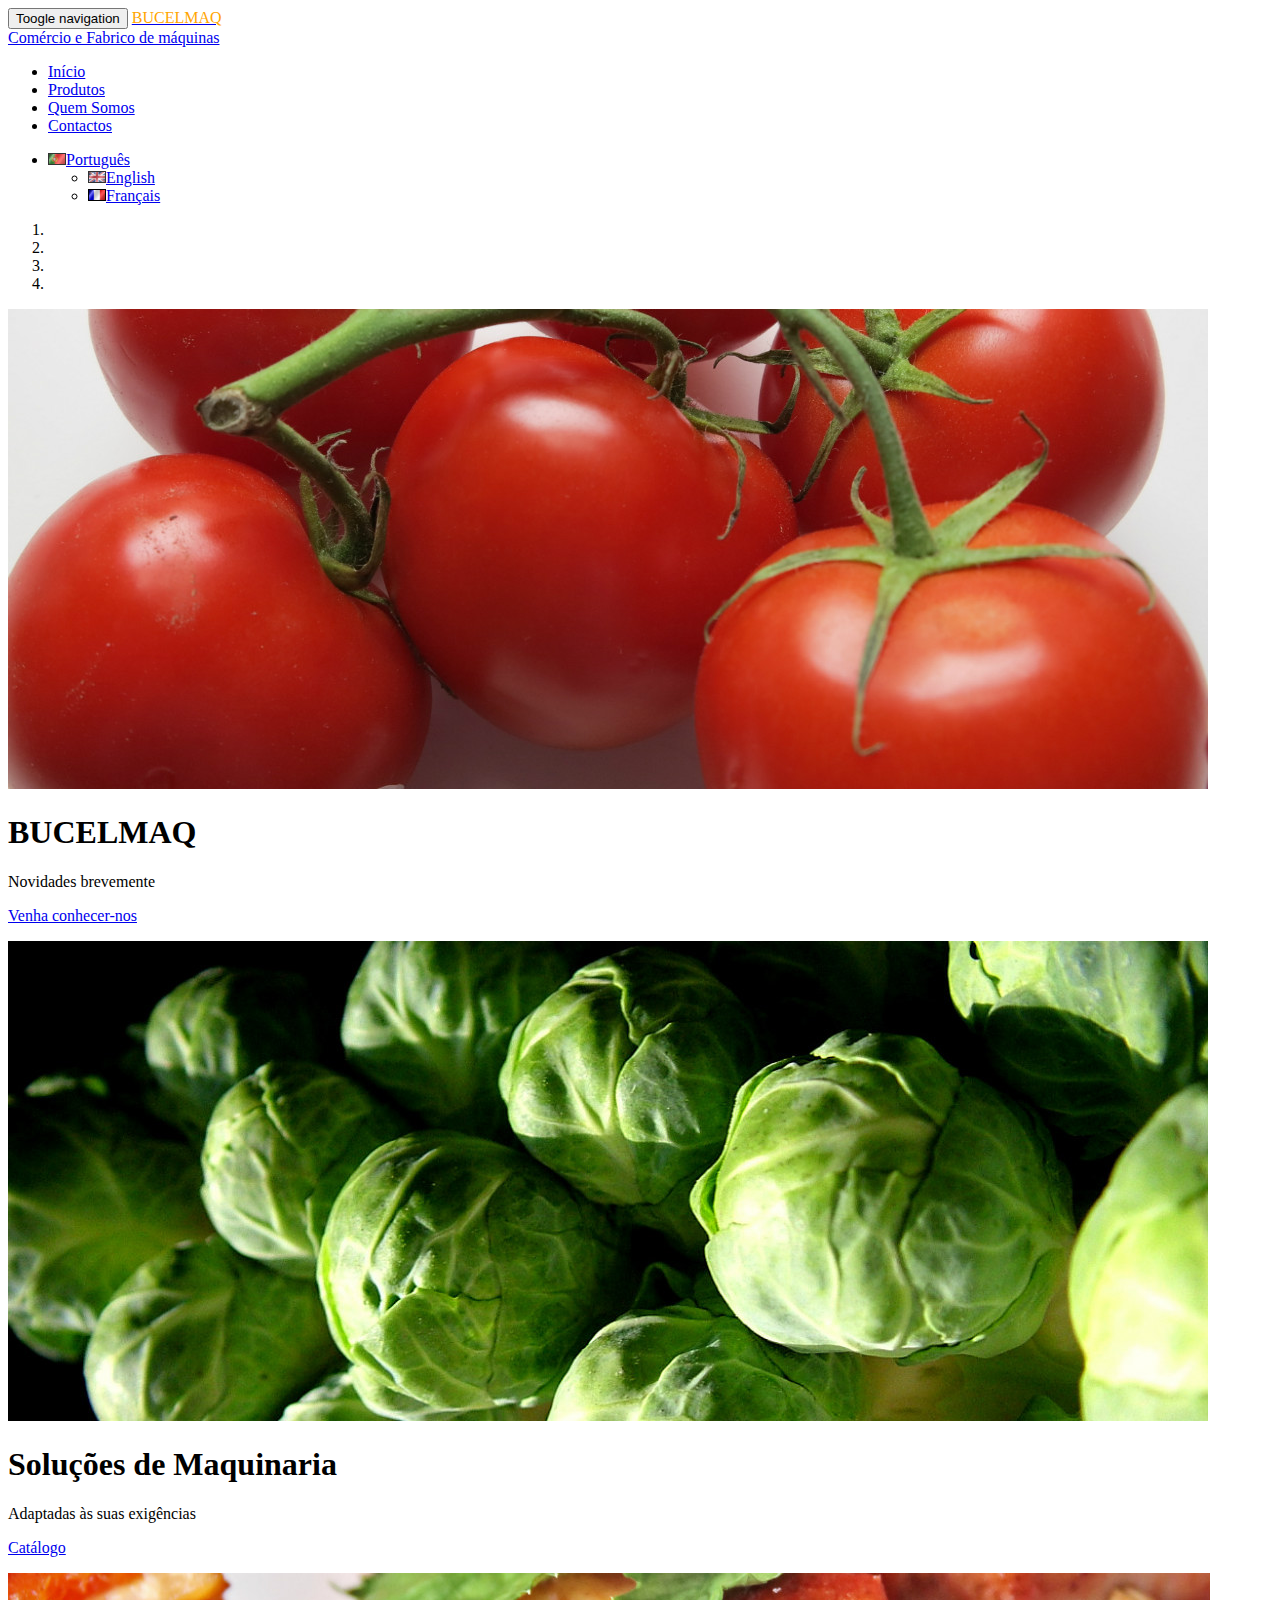
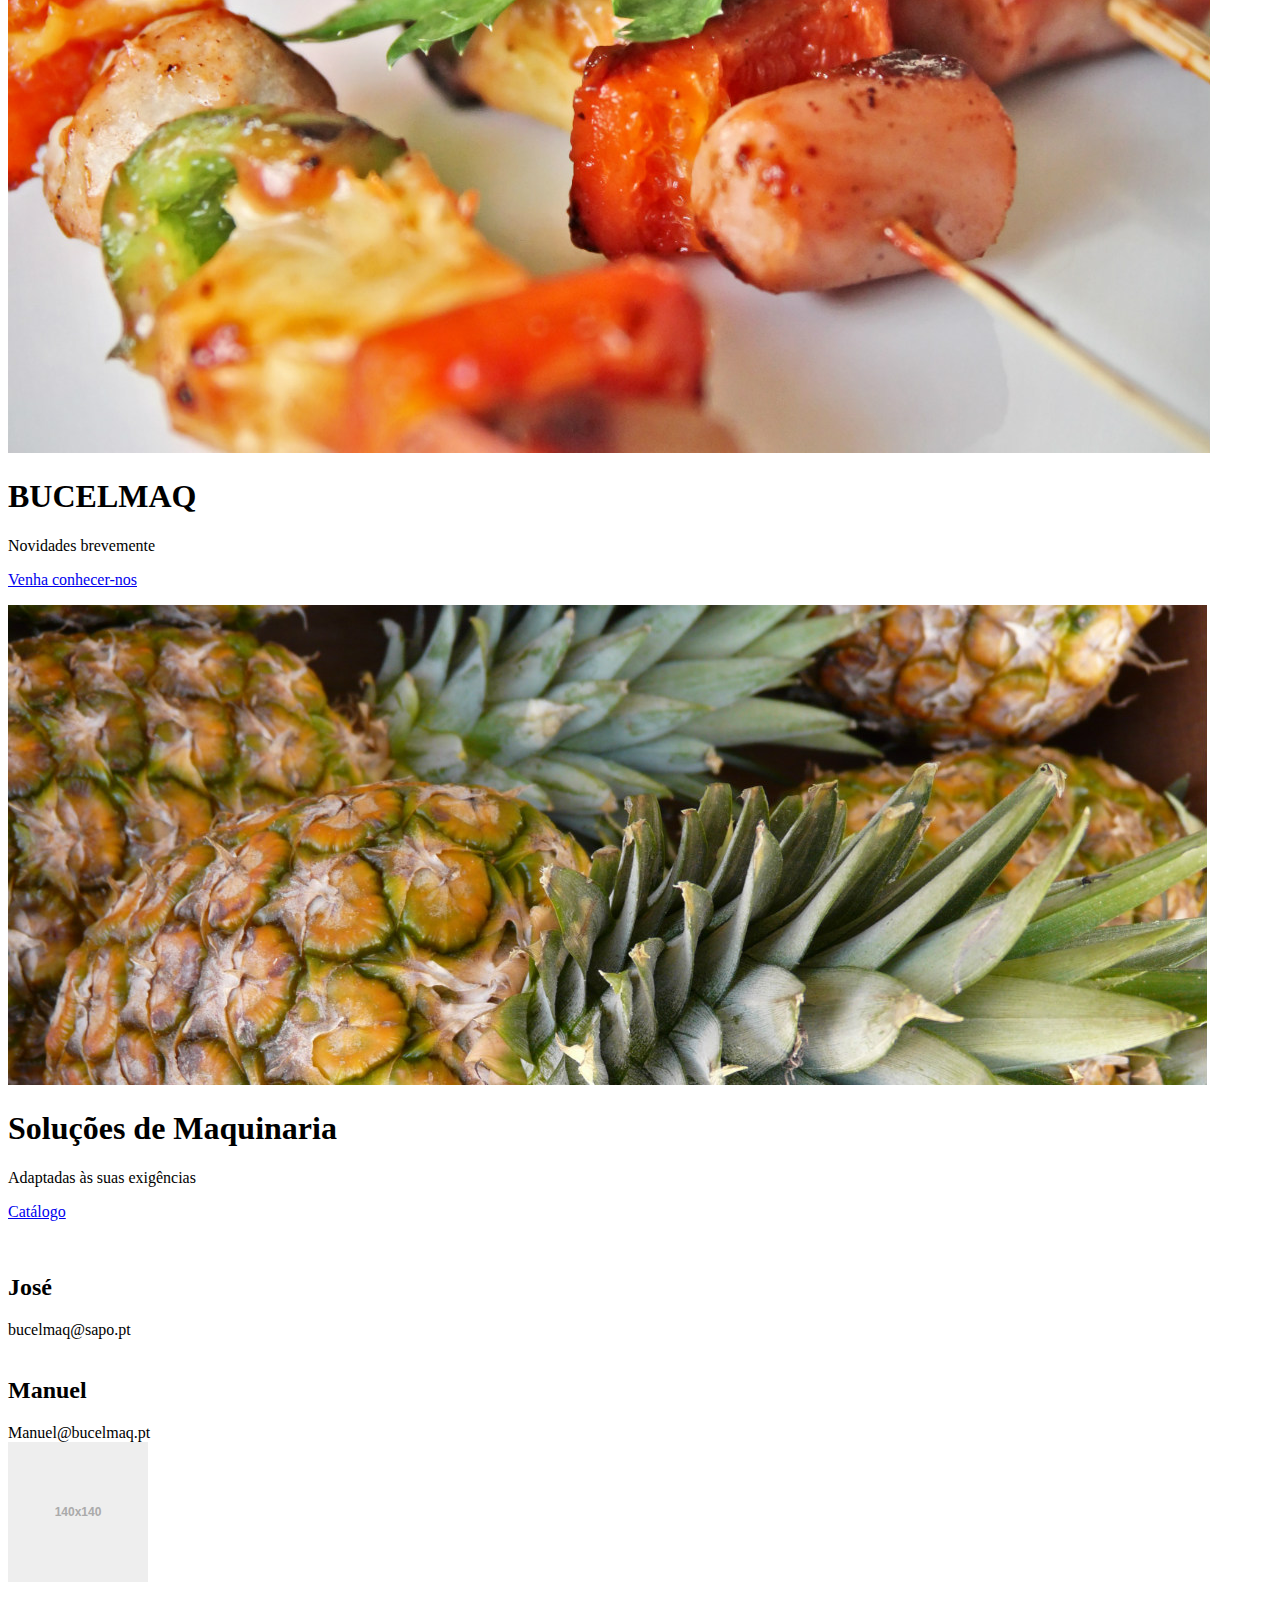
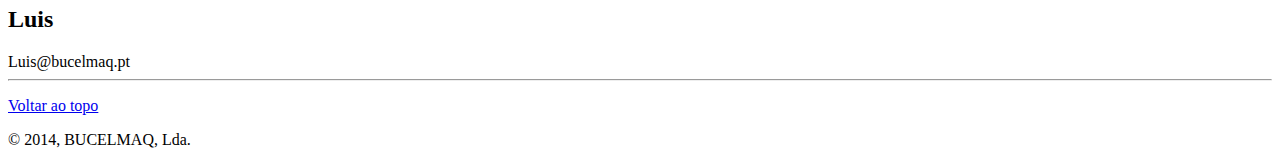
<file: pt/about-us.html>
<!DOCTYPE html>

<head>
    <meta charset="utf-8">
    <meta http-equiv=X-UA-Compatible content="IE=edge">
    <meta name=viewport content="width=device-width, initial-scale=1">
    <meta name=description content="">
    <meta name=author content="">
    <link rel="shortcut icon" href="/public/assets/ico/favicon.ico">
    <title>BUCELMAQ</title>
    <link href="/public/cdn/twitter-bootstrap/3.1.1/css/bootstrap.min.css rel=stylesheet">
    <link href="/public/css/custom.css rel=stylesheet">
</head>

<body role=document>
    <div role=navigation class="navbar navbar-default navbar-fixed-top">
        <div class=container>
            <div class=navbar-header>
                <button type=button data-toggle=collapse data-target=.navbar-collapse class=navbar-toggle>
                    <span class=sr-only>Toogle navigation</span>
                    <span class=icon-bar></span>
                    <span class=icon-bar></span>
                    <span class=icon-bar></span>
                    <span class=icon-bar></span>
                </button>
                <a href=index.html class=navbar-brand>
                    <font color=Orange>BUCELMAQ</font>
                    <br>
                    <span>Comércio e Fabrico de máquinas</span>
                </a>
            </div>
            <div class="navbar-collapse collapse">
                <ul class="nav navbar-nav">
                    <li class=menu><a href="index.html">Início</a>
                    </li>
                    <li class=menu><a href="products.html">Produtos</a>
                    </li>
                    <li class=menu><a href="about-us.html">Quem Somos</a>
                    </li>
                    <li class=menu><a href="contacts.html">Contactos</a>
                    </li>
                </ul>
                <div class=navbar-right>
                    <ul class="nav navbar-nav">
                        <li class=dropdown>
                            <a href=# data-toggle=dropdown data-locale=pt class="current-locale dropdown-toggle">
                                <img src="/public/assets/flags/pt.gif" class=flag>Português<b class=caret></b>
                            </a>
                            <ul class=dropdown-menu>
                                <li>
                                    <a href="#" data-locale=en class=locale>
                                        <img src="/public/assets/flags/en.gif" class=flag>English</a>
                                </li>
                                <li>
                                    <a href="#" data-locale=fr class=locale>
                                        <img src="/public/assets/flags/fr.gif" class=flag>Français</a>
                                </li>
                            </ul>
                        </li>
                    </ul>
                </div>
            </div>
        </div>
    </div>
    <div id=myCarousel data-ride=carousel class="carousel slide">
        <ol class=carousel-indicators>
            <li data-target="#myCarousel" data-slide-to="0" class="active"></li>
            <li data-target="#myCarousel" data-slide-to="1"></li>
            <li data-target="#myCarousel" data-slide-to="2"></li>
            <li data-target="#myCarousel" data-slide-to="3"></li>
        </ol>
        <div class=carousel-inner>
            <div class="item active">
                <img src="/public/assets/images/tomates1200x480.jpg" class="img-responsive">
                <div class=container-fluid>
                    <div class=carousel-caption>
                        <h1>BUCELMAQ</h1>
                        <p>Novidades brevemente</p>
                        <p><a href="about-us.html" role=button class="btn btn-lg btn-primary">Venha conhecer-nos</a>
                        </p>
                    </div>
                </div>
            </div>
            <div class=item>
                <img src="/public/assets/images/couves1200x480.jpg">
                <div class=container-fluid>
                    <div class=carousel-caption>
                        <h1>Soluções de Maquinaria</h1>
                        <p>Adaptadas às suas exigências</p>
                        <p><a href=products.html role=button class="btn btn-lg btn-primary">Catálogo</a>
                        </p>
                    </div>
                </div>
            </div>
            <div class=item>
                <img src="/public/assets/images/2espetadas1200x480.jpg" class=img-responsive>
                <div class=container-fluid>
                    <div class=carousel-caption>
                        <h1>BUCELMAQ</h1>
                        <p>Novidades brevemente</p>
                        <p><a href="about-us.html" role=button class="btn btn-lg btn-primary">Venha conhecer-nos</a>
                        </p>
                    </div>
                </div>
            </div>
            <div class=item>
                <img src="/public/assets/images/pineapple-1200x480.jpg">
                <div class=container-fluid>
                    <div class=carousel-caption>
                        <h1>Soluções de Maquinaria</h1>
                        <p>Adaptadas às suas exigências</p>
                        <p><a href="products.html" role=button class="btn btn-lg btn-primary">Catálogo</a>
                        </p>
                    </div>
                </div>
            </div>
        </div>
        <a href=#myCarousel data-slide=prev class="left carousel-control">
            <span class="glyphicon glyphicon-chevron-left"></span>
        </a>
        <a href=#myCarousel data-slide=next class="right carousel-control">
            <span class="glyphicon glyphicon-chevron-right"></span>
        </a>
    </div>
    <div class="container marketing">
        <div class=row>
            <div class=col-lg-4>
                <img data-src"=holder.js/140x140" class=img-circle>
                <h2>José</h2>
                <span class="glyphicon glyphicon-envelope"></span>bucelmaq@sapo.pt</div>
            <div class=col-lg-4>
                <img data-src"=holder.js/140x140" class=img-circle>
                <h2>Manuel</h2>
                <span class="glyphicon glyphicon-envelope"></span>Manuel@bucelmaq.pt</div>
            <div class=col-lg-4>
                <img data-src="holder.js/140x140" class=img-circle>
                <h2>Luis</h2>
                <span class="glyphicon glyphicon-envelope"></span>Luis@bucelmaq.pt</div>
        </div>
        <hr class=featurette-divider>
        <footer>
            <p class=pull-right><a href="#">Voltar ao topo</a>
            </p>
            <p>&copy; 2014, BUCELMAQ, Lda.</p>
        </footer>
    </div>
    <script src="https://code.jquery.com/jquery-1.10.2.min.js"></script>
    <script src="/public/cdn/twitter-bootstrap/3.1.1/js/bootstrap.min.js"></script>
    <script src="/public/cdn/holder/2.3.1/holder.min.js"></script>
    <script src="https://maps.google.com/maps/api/js?sensor=true&amp;.js"></script>
    <script src="/public/cdn/gmaps.js/0.4.9/gmaps.js"></script>
    <script src="/public/js/custom.js"></script>
</body>
</file>
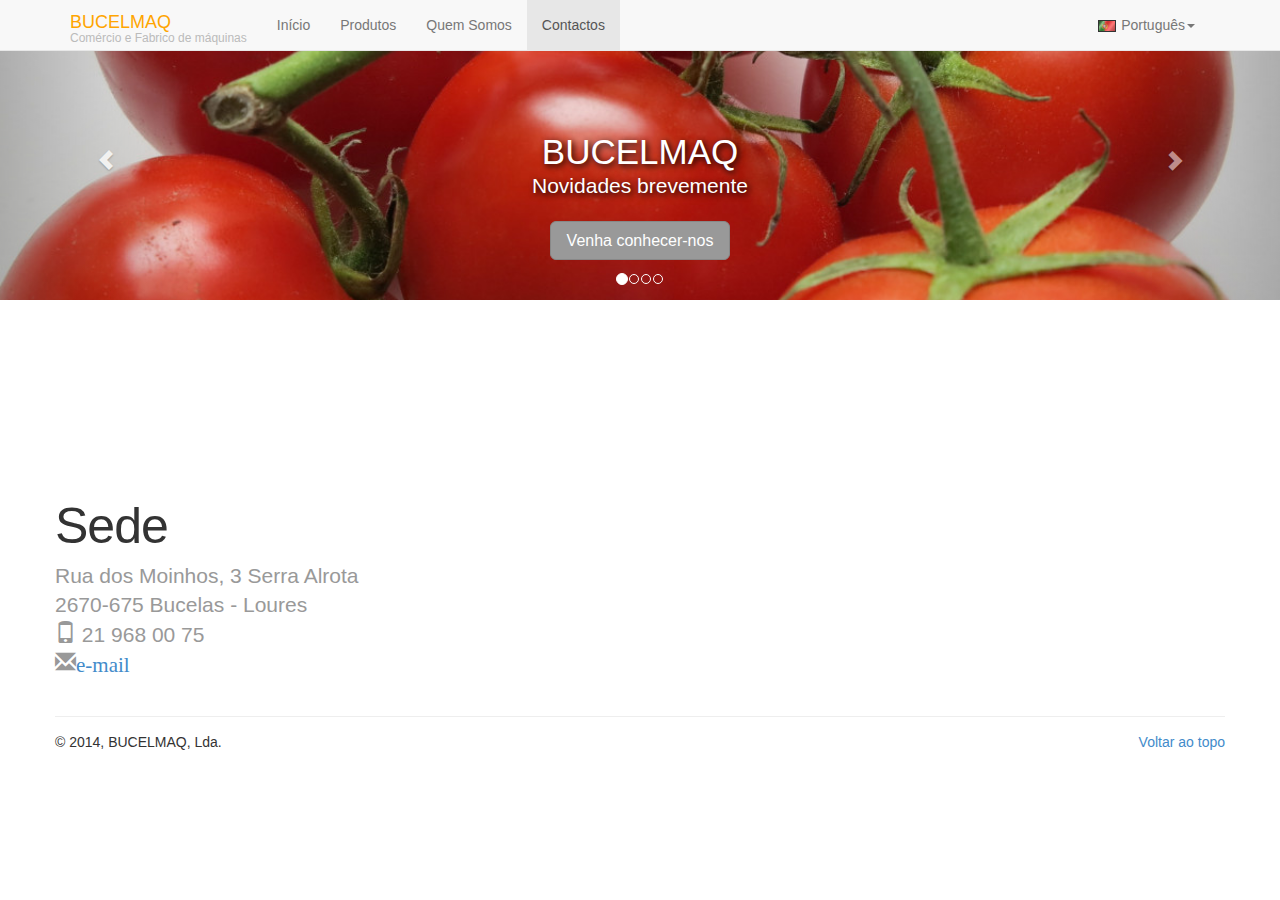
<file: pt/contacts.html>
<!DOCTYPE html><head><meta charset=utf-8><meta http-equiv=X-UA-Compatible content="IE=edge"><meta name=viewport content="width=device-width, initial-scale=1"><meta name=description content=""><meta name=author content=""><link rel="shortcut icon" href=/public/assets/ico/favicon.ico><title>BUCELMAQ</title><link href=/public/cdn/twitter-bootstrap/3.1.1/css/bootstrap.min.css rel=stylesheet><link href=/public/css/custom.css rel=stylesheet></head><body role=document><div role=navigation class="navbar navbar-default navbar-fixed-top"><div class=container><div class=navbar-header><button type=button data-toggle=collapse data-target=.navbar-collapse class=navbar-toggle><span class=sr-only>Toogle navigation</span><span class=icon-bar></span><span class=icon-bar></span><span class=icon-bar></span><span class=icon-bar></span></button><a href=index.html class=navbar-brand><font color=Orange>BUCELMAQ</font><br><span>Comércio e Fabrico de máquinas</span></a></div><div class="navbar-collapse collapse"><ul class="nav navbar-nav"><li class=menu><a href=index.html>Início</a></li><li class=menu><a href=products.html>Produtos</a></li><li class=menu><a href=about-us.html>Quem Somos</a></li><li class=menu><a href=contacts.html>Contactos</a></li></ul><div class=navbar-right><ul class="nav navbar-nav"><li class=dropdown><a href=# data-toggle=dropdown data-locale=pt class="current-locale dropdown-toggle"><img src=/public/assets/flags/pt.gif class=flag>Português<b class=caret></b></a><ul class=dropdown-menu><li><a href=# data-locale=en class=locale><img src=/public/assets/flags/en.gif class=flag>English</a></li><li><a href=# data-locale=fr class=locale><img src=/public/assets/flags/fr.gif class=flag>Français</a></li></ul></li></ul></div></div></div></div><div id=myCarousel data-ride=carousel class="carousel slide"><ol class=carousel-indicators><li data-target=#myCarousel data-slide-to=0 class=active></li><li data-target=#myCarousel data-slide-to=1></li><li data-target=#myCarousel data-slide-to=2></li><li data-target=#myCarousel data-slide-to=3></li></ol><div class=carousel-inner><div class="item active"><img src=/public/assets/images/tomates1200x480.jpg class=img-responsive><div class=container-fluid><div class=carousel-caption><h1>BUCELMAQ</h1><p>Novidades brevemente</p><p><a href=about-us.html role=button class="btn btn-lg btn-primary">Venha conhecer-nos</a></p></div></div></div><div class=item><img src=/public/assets/images/couves1200x480.jpg><div class=container-fluid><div class=carousel-caption><h1>Soluções de Maquinaria</h1><p>Adaptadas às suas exigências</p><p><a href=products.html role=button class="btn btn-lg btn-primary">Catálogo</a></p></div></div></div><div class=item><img src=/public/assets/images/2espetadas1200x480.jpg class=img-responsive><div class=container-fluid><div class=carousel-caption><h1>BUCELMAQ</h1><p>Novidades brevemente</p><p><a href=about-us.html role=button class="btn btn-lg btn-primary">Venha conhecer-nos</a></p></div></div></div><div class=item><img src=/public/assets/images/pineapple-1200x480.jpg><div class=container-fluid><div class=carousel-caption><h1>Soluções de Maquinaria</h1><p>Adaptadas às suas exigências</p><p><a href=products.html role=button class="btn btn-lg btn-primary">Catálogo</a></p></div></div></div></div><a href=#myCarousel data-slide=prev class="left carousel-control"><span class="glyphicon glyphicon-chevron-left"></span></a><a href=#myCarousel data-slide=next class="right carousel-control"><span class="glyphicon glyphicon-chevron-right"></span></a></div><div class="container marketing"><div class="row featurette"><div class=col-lg-4></div></div><div class="row featurette"><div class=col-md-7><h4 class=featurette-heading>Sede</h4><p class="lead text-muted">Rua dos Moinhos, 3 Serra Alrota<br>2670-675 Bucelas - Loures<br><span class="glyphicon glyphicon-phone"></span> 21 968 00 75<br><span class="glyphicon glyphicon-envelope"><a href=mailto:bucelmaq@sapo.pt>e-mail</a></span></p></div><div id=map-canvas-1 class="col-md-5 map"></div></div><hr class=featurette-divider><footer><p class=pull-right><a href=#>Voltar ao topo</a></p><p>&copy; 2014, BUCELMAQ, Lda.</p></footer></div><script src=https://code.jquery.com/jquery-1.10.2.min.js></script><script src=/public/cdn/twitter-bootstrap/3.1.1/js/bootstrap.min.js></script><script src=/public/cdn/holder/2.3.1/holder.min.js></script><script src="https://maps.google.com/maps/api/js?sensor=true&amp;.js"></script><script src=/public/cdn/gmaps.js/0.4.9/gmaps.js></script><script src=/public/js/custom.js></script></body>
</file>
